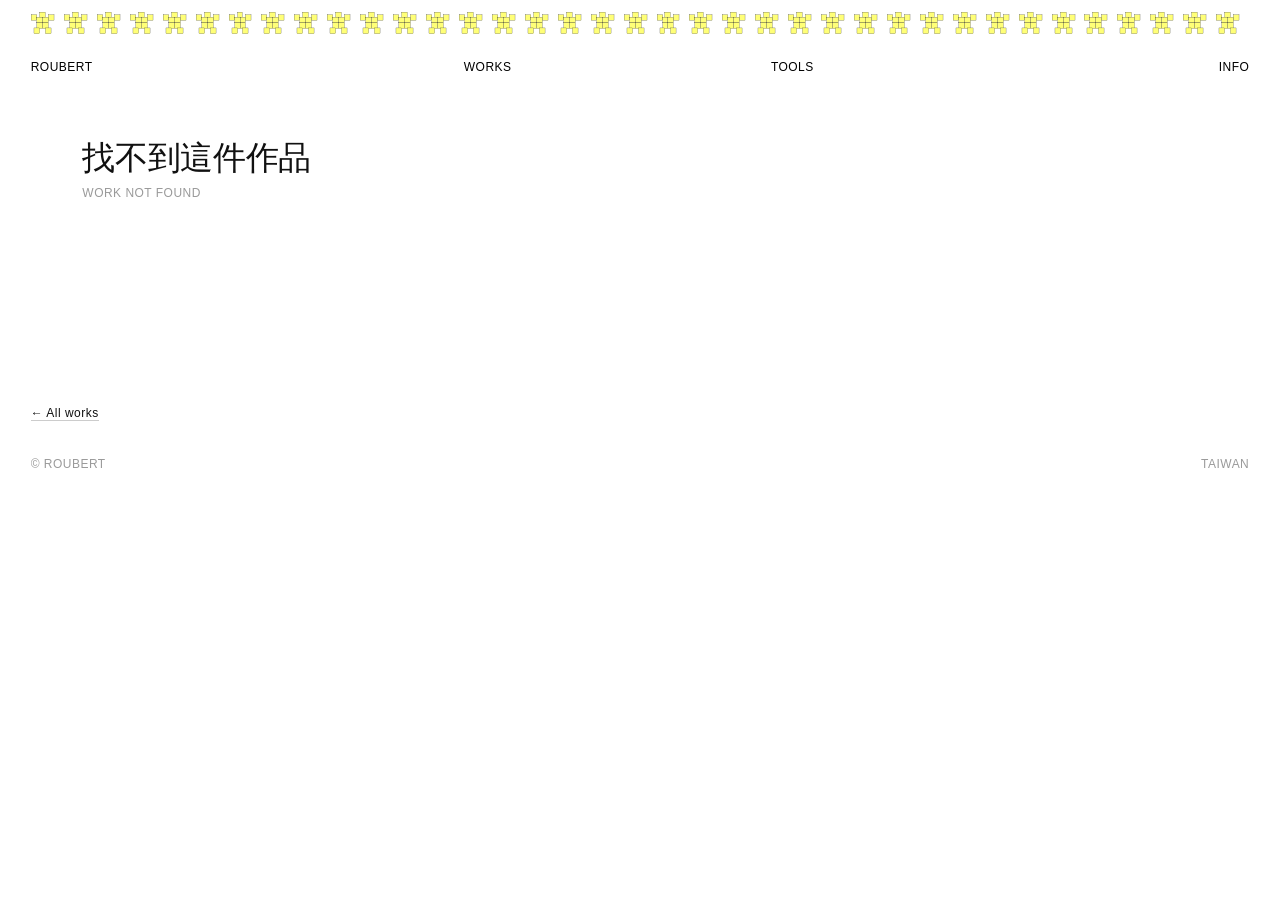
<file: work/index.html>
<!doctype html>
<html lang="zh-Hant">
<head>
<meta charset="utf-8">
<meta name="viewport" content="width=device-width,initial-scale=1">
<title>ROUBERT</title>
<link rel="icon" href="/favicon.ico" sizes="any">
<link rel="icon" type="image/png" href="/icon-192.png">
<link rel="apple-touch-icon" href="/apple-touch-icon.png">
<link rel="manifest" href="/site.webmanifest">
<link rel="stylesheet" href="../assets/site.css">
</head>
<body data-root="../">
<div class="motif" aria-hidden="true"></div>
<nav class="top">
  <a href="../">Roubert</a>
  <a href="../">Works</a>
  <a href="../roubert-tools/">Tools</a>
  <a href="../#info">Info</a>
</nav>
<header class="work-head"></header>
<main class="shots"></main>
<a class="back u" href="../">← All works</a>
<footer><span>© Roubert</span><span>Taiwan</span></footer>
<script src="../assets/works.js"></script>
<script>
/* 作品內頁：依網址 ?w=代號 從 works.js 找出作品內容 */
(function(){
  var ROOT='../', slug=new URLSearchParams(location.search).get('w');
  var w=WORKS.filter(function(x){return x.slug===slug})[0];
  function esc(s){return String(s==null?'':s).replace(/[&<>"]/g,function(m){return{'&':'&amp;','<':'&lt;','>':'&gt;','"':'&quot;'}[m]})}
  var head=document.querySelector('.work-head'), shots=document.querySelector('.shots');
  if(!w){head.innerHTML='<h1>找不到這件作品<small>Work not found</small></h1>';return}
  document.title=w.title+(w.en?' '+w.en:'')+' — ROUBERT';
  var meta=[['Year',w.year],['Type',w.type],['Client',w.client],['Role',w.role]].filter(function(m){return m[1]});
  head.innerHTML='<h1>'+esc(w.title)+'<small>'+esc(w.en||'')+'</small></h1>'+
    '<dl>'+meta.map(function(m){return '<dt>'+m[0]+'</dt><dd>'+esc(m[1])+'</dd>'}).join('')+'</dl>'+
    '<div class="text">'+(w.text||[]).map(function(t){return '<p>'+esc(t)+'</p>'}).join('')+
      (w.tool?'<a class="launch" href="'+esc(ROOT+w.tool)+'">開啟工具　Launch tool →</a>':'')+'</div>';
  var imgs=(w.images&&w.images.length)?w.images:[{src:w.cover}];
  shots.innerHTML=imgs.map(function(im){
    var st=(im.c?'--c:'+im.c+';':'')+(im.s?'--s:'+im.s:'');
    var body=im.mp4?'<video class="loop" src="'+esc(ROOT+im.mp4)+'"'+(im.poster?' poster="'+esc(ROOT+im.poster)+'"':'')+' autoplay muted loop playsinline preload="auto"></video>'
            :im.video?'<iframe src="'+esc(im.video)+'" allow="autoplay; fullscreen; picture-in-picture" allowfullscreen loading="lazy"></iframe>'
                     :'<img src="'+esc(ROOT+im.src)+'" alt="'+esc(im.caption||w.title)+'" loading="lazy">';
    return '<figure style="'+st+'">'+body+(im.caption?'<figcaption>'+esc(im.caption)+'</figcaption>':'')+'</figure>';
  }).join('');
})();
</script>
</body>
</html>
</file>
<file: assets/site.css>
*{box-sizing:border-box;margin:0;padding:0}
:root{--ink:#111;--mute:#9a9a9a;--pad:2.4vw;--gap:1.6vw}
html{background:#fff}
body{color:var(--ink);font-family:"Helvetica Neue",Helvetica,"PingFang TC","Noto Sans TC",sans-serif;-webkit-font-smoothing:antialiased;font-size:12px;letter-spacing:.04em}
a{color:inherit;text-decoration:none}
img{display:block;max-width:100%}

/* 最上方的紋樣列：固定在畫面頂端、選單上面 */
.motif{position:fixed;top:0;left:0;right:0;z-index:11;height:46px;padding:12px var(--pad);background:#fff}
.motif::before{content:"";display:block;height:100%;background:url(motif.svg) 0 0/auto 100% space no-repeat}
/* nav：四個字平均散開 */
nav.top{position:fixed;top:46px;left:0;right:0;z-index:10;display:grid;grid-template-columns:repeat(4,1fr);padding:14px var(--pad);mix-blend-mode:difference;color:#fff;text-transform:uppercase}
nav.top a:nth-child(2),nav.top a:nth-child(3){text-align:center}
nav.top a:nth-child(4){text-align:right}
nav.top a[aria-current]{text-decoration:underline;text-underline-offset:3px}

/* 作品牆：錯落排列（24 欄，每件作品自己的起點、寬度、往下錯開） */
.wall{display:grid;grid-template-columns:repeat(24,1fr);column-gap:var(--gap);row-gap:3.5vw;padding:24px var(--pad) 10vw;align-items:start}
.w{display:block;grid-column:var(--c)/span var(--s);grid-row:var(--r);margin-top:var(--t,0)}
.w img,.w video{display:block;width:100%;height:auto;transition:opacity .35s}
.w figcaption{display:flex;justify-content:space-between;gap:1em;padding-top:8px;opacity:0;transform:translateY(-3px);transition:opacity .3s,transform .3s}
.w figcaption i{font-style:normal;color:var(--mute);white-space:nowrap}
.w.on figcaption,.w:focus-visible figcaption{opacity:1;transform:none}
.wall.dim .w img,.wall.dim .w video{opacity:.35}
.wall.dim .w.on img,.wall.dim .w.on video{opacity:1}

.filters{display:flex;gap:18px;text-transform:uppercase;padding:126px var(--pad) 0}
.filters button{all:unset;cursor:pointer;color:var(--mute)}
.filters button[aria-pressed=true]{color:var(--ink);text-decoration:underline;text-underline-offset:3px}
.empty{grid-column:1/-1;color:var(--mute);font-size:13px;line-height:1.8}

/* 關於 / 聯絡 */
#info{display:grid;grid-template-columns:repeat(24,1fr);column-gap:var(--gap);padding:6vw var(--pad) 10vw;border-top:1px solid #eee;scroll-margin-top:90px}
#info h2{grid-column:2/span 5;font-size:12px;font-weight:400;text-transform:uppercase;color:var(--mute)}
#info .bio{grid-column:8/span 9;font-size:15px;line-height:1.8;letter-spacing:.02em}
#info .bio p+p{margin-top:.8em;color:#555;font-size:13px}
#info dl{grid-column:19/span 5;font-size:12px;line-height:2.1}
#info dt{color:var(--mute);text-transform:uppercase}
#info dd{margin-bottom:1.2em}
.u{border-bottom:1px solid #ccc;transition:border-color .2s}
.u:hover{border-color:var(--ink)}

footer{padding:0 var(--pad) 3vh;color:var(--mute);text-transform:uppercase;display:flex;justify-content:space-between}

/* 作品內頁 */

.work-head{display:grid;grid-template-columns:repeat(24,1fr);column-gap:var(--gap);padding:calc(100px + 3vw) var(--pad) 4vw}
.work-head h1{grid-column:2/span 10;font-size:clamp(22px,2.6vw,36px);font-weight:500;letter-spacing:-.01em;line-height:1.2}
.work-head h1 small{display:block;font-size:12px;font-weight:400;color:var(--mute);letter-spacing:.04em;margin-top:8px;text-transform:uppercase}
.work-head dl{grid-column:13/span 4;line-height:1.9}
.work-head dt{color:var(--mute);text-transform:uppercase}
.work-head dd{margin-bottom:.8em}
.work-head .text{grid-column:18/span 6;font-size:13px;line-height:1.85;color:#333}
.work-head .text p+p{margin-top:.8em}
.launch{display:inline-block;margin-top:1.6em;padding:10px 16px;background:#111;color:#fff;font-size:12px;letter-spacing:.06em;transition:background .2s}
.launch:hover{background:#444}
.shots{display:grid;grid-template-columns:repeat(24,1fr);column-gap:var(--gap);row-gap:6vw;padding:2vw var(--pad) 10vw;align-items:start}
.shots figure{grid-column:var(--c,6)/span var(--s,14)}
.shots figcaption{padding-top:8px;color:var(--mute)}
.shots iframe{width:100%;display:block;aspect-ratio:16/9;border:0;background:#000}
.shots video.loop{width:100%;height:auto;display:block}
.back{display:inline-block;margin:0 var(--pad) 4vh}

@media (max-width:760px){
  :root{--pad:16px}
  .motif{height:40px;padding:11px 16px}
  nav.top{grid-template-columns:1fr 1fr;row-gap:4px;padding:12px 16px;top:40px}
  nav.top a:nth-child(2){text-align:right}
  nav.top a:nth-child(3){text-align:left}
  .wall{grid-template-columns:repeat(12,1fr);column-gap:0;padding:24px 16px 80px;row-gap:40px}
  .w{grid-row:auto!important;margin-top:0!important;grid-column:var(--mc)/span var(--ms)}
  .w figcaption{opacity:1;transform:none}
  .wall.dim .w img,.wall.dim .w video{opacity:1}
  .empty{grid-column:1/-1}
  #info{grid-template-columns:1fr;row-gap:28px;padding:56px 16px 64px}
  #info h2,#info .bio,#info dl{grid-column:1}
  .work-head{grid-template-columns:1fr;row-gap:24px;padding:126px 16px 32px}
  .work-head h1,.work-head dl,.work-head .text{grid-column:1}
  .shots{grid-template-columns:1fr;row-gap:32px;padding:0 16px 64px}
  .shots figure{grid-column:1!important}
  .filters{padding:124px 16px 0}
}
</file>
